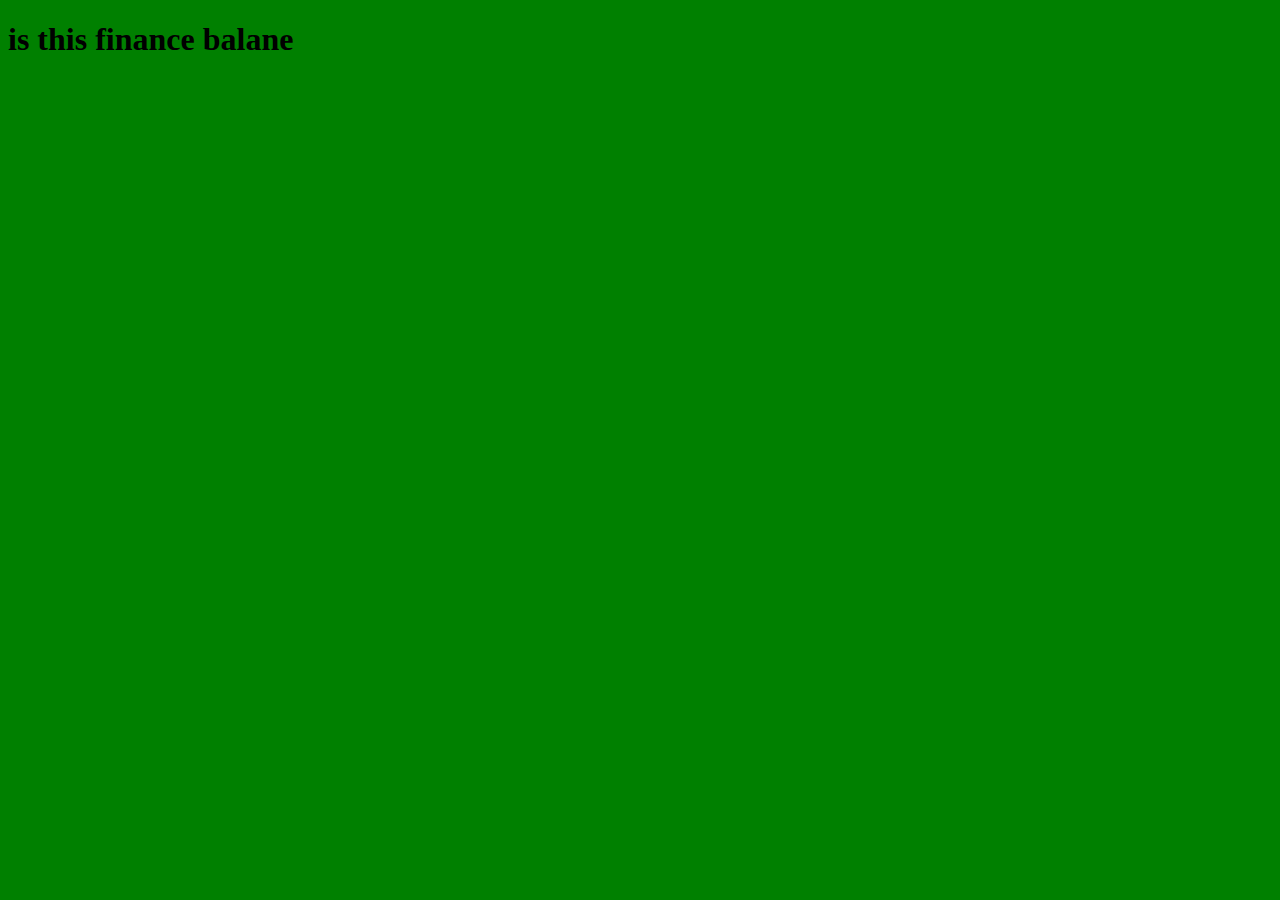
<file: schoolproject/templates/finance/balance.html>
<!DOCTYPE html>
<html lang="en">
<head>
    <meta charset="UTF-8">
    <meta name="viewport" content="width=device-width, initial-scale=1.0">
    <title>Document</title>
</head>
<body bgcolor="green">
    <h1>is this finance balane</h1>
</body>
</html>
</file>
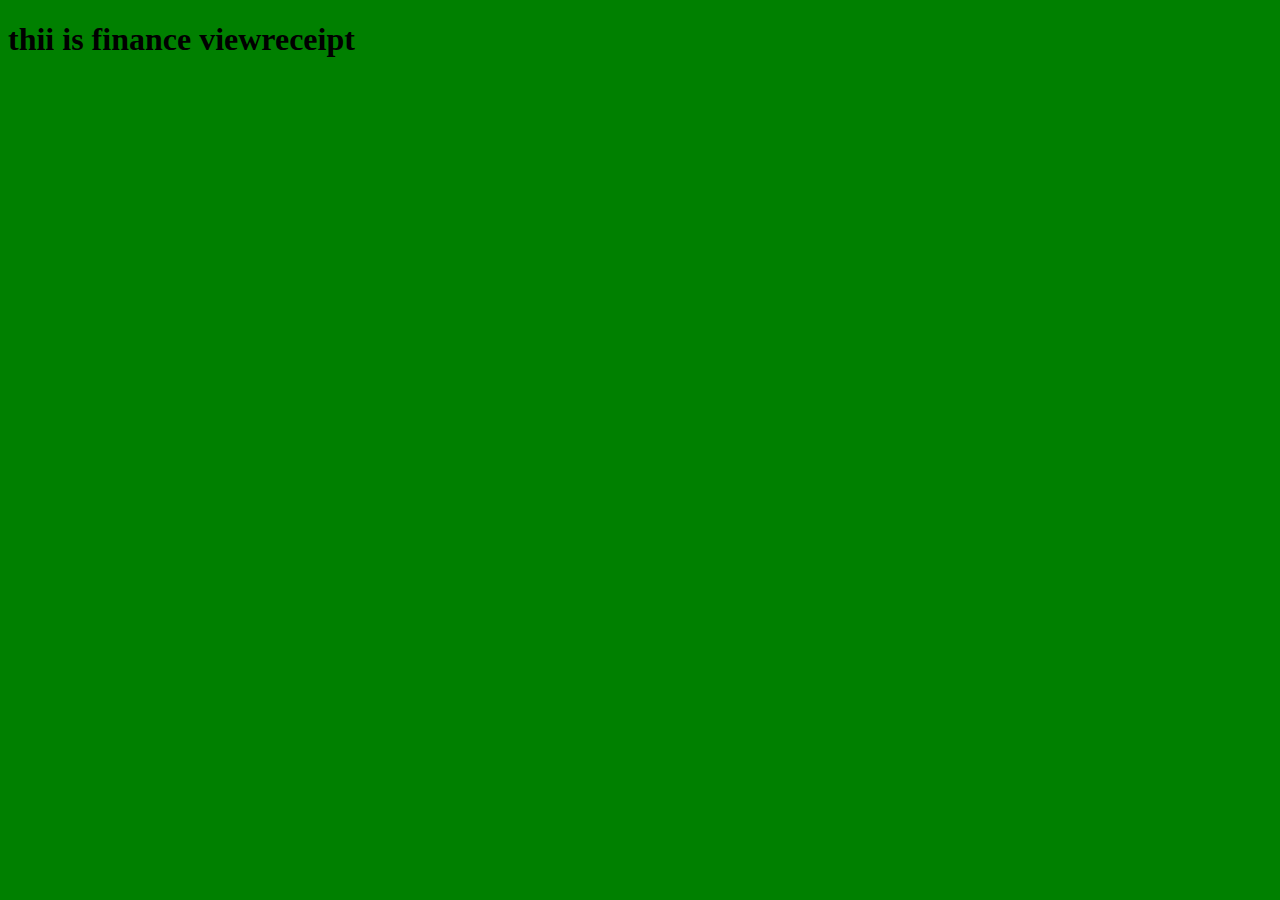
<file: schoolproject/templates/finance/viewreceipt.html>
<!DOCTYPE html>
<html lang="en">
<head>
    <meta charset="UTF-8">
    <meta name="viewport" content="width=device-width, initial-scale=1.0">
    <title>Document</title>
</head>
<body bgcolor="green">
    <h1>thii is finance viewreceipt</h1>
</body>
</html>
</file>
